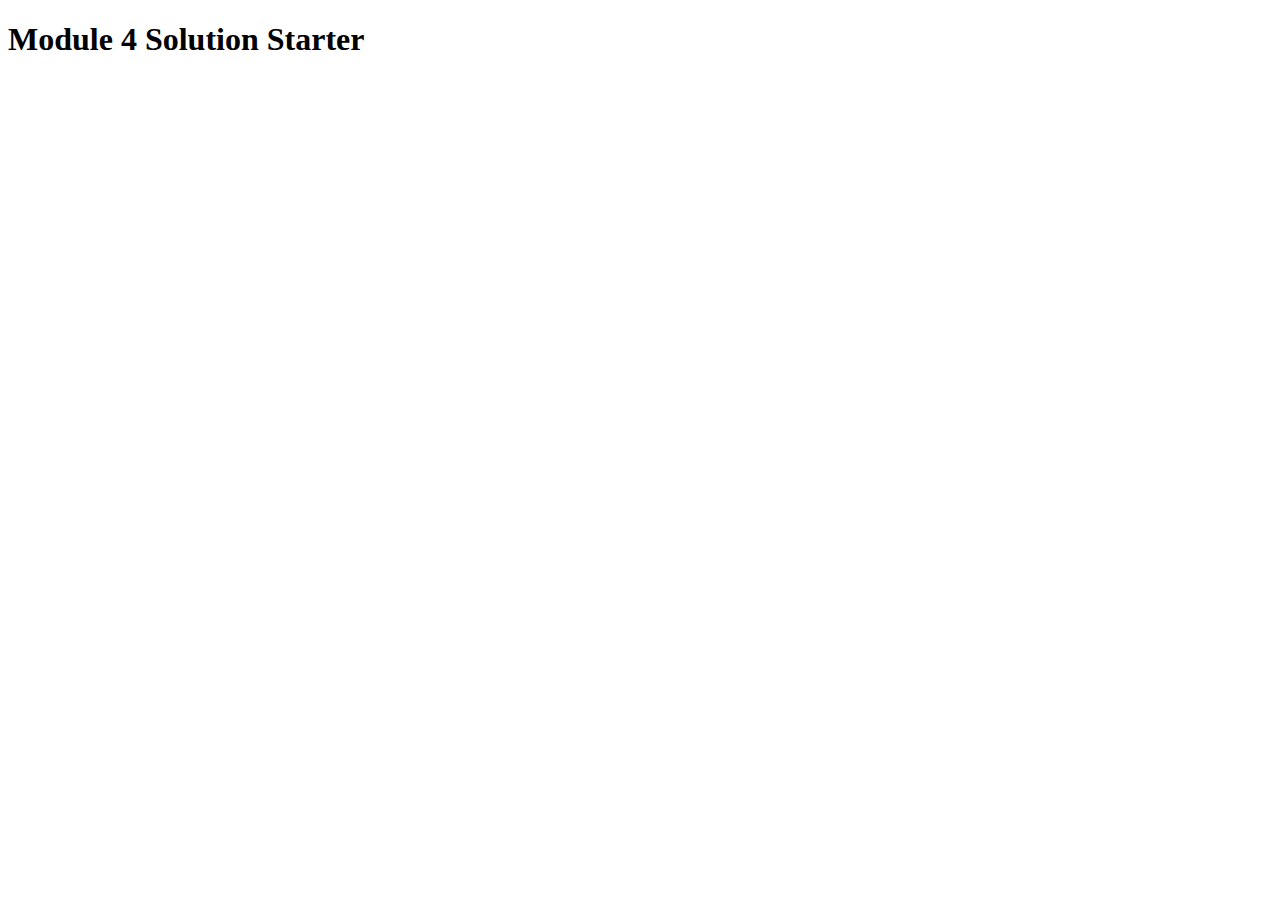
<file: module-4 solution/index.html>
<!DOCTYPE html>
<html>
<head>
  <meta charset="utf-8">
  <title>Module 4 Solution Starter</title>
  <script>
    var names = []; // DO NOT REMOVE
  </script>
  <script src="SpeakHello.js"></script>
  <script src="SpeakGoodBye.js"></script>
  <script src="script.js"></script>
</head>
<body>
  <h1>Module 4 Solution Starter</h1>
</body>
</html>
</file>
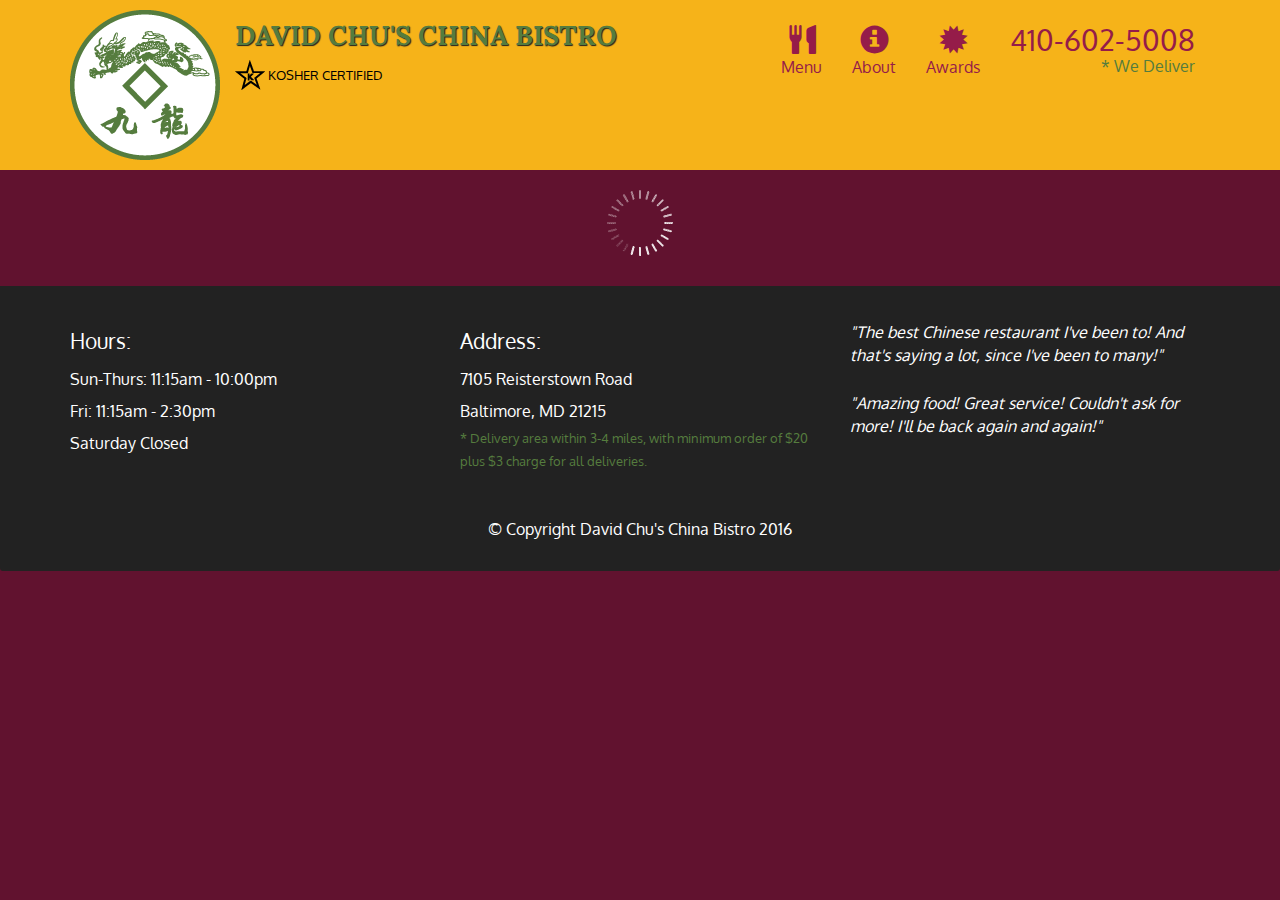
<file: module-5 solution/index.html>
<!doctype html>
<html lang="en">
  <head>
    <meta charset="utf-8">
    <meta http-equiv="X-UA-Compatible" content="IE=edge">
    <meta name="viewport" content="width=device-width, initial-scale=1">
    <title>David Chu's China Bistro</title>
    <link rel="stylesheet" href="css/bootstrap.min.css">
    <link rel="stylesheet" href="css/styles.css">
    <link href='https://fonts.googleapis.com/css?family=Oxygen:400,300,700' rel='stylesheet' type='text/css'>
    <link href='https://fonts.googleapis.com/css?family=Lora' rel='stylesheet' type='text/css'>
  </head>
<body>
  <header>
    <nav id="header-nav" class="navbar navbar-default">
      <div class="container">
        <div class="navbar-header">
          <a href="index.html" class="pull-left visible-md visible-lg">
            <div id="logo-img" alt="Logo image"></div>
          </a>

          <div class="navbar-brand">
            <a href="index.html"><h1>David Chu's China Bistro</h1></a>
            <p>
              <img src="images/star-k-logo.png" alt="Kosher certification">
              <span>Kosher Certified</span>
            </p>
          </div>

          <button id="navbarToggle" type="button" class="navbar-toggle collapsed" data-toggle="collapse" data-target="#collapsable-nav" aria-expanded="false">
            <span class="sr-only">Toggle navigation</span>
            <span class="icon-bar"></span>
            <span class="icon-bar"></span>
            <span class="icon-bar"></span>
          </button>
        </div>
        
        <div id="collapsable-nav" class="collapse navbar-collapse">
           <ul id="nav-list" class="nav navbar-nav navbar-right">
            <li id="navHomeButton" class="visible-xs active">
              <a href="index.html">
                <span class="glyphicon glyphicon-home"></span> Home</a>
            </li>
            <li id="navMenuButton">
              <a href="#" onclick="$dc.loadMenuCategories();">
                <span class="glyphicon glyphicon-cutlery"></span><br class="hidden-xs"> Menu</a>
            </li>
            <li>
              <a href="#">
                <span class="glyphicon glyphicon-info-sign"></span><br class="hidden-xs"> About</a>
            </li>
            <li>
              <a href="#">
                <span class="glyphicon glyphicon-certificate"></span><br class="hidden-xs"> Awards</a>
            </li>
            <li id="phone" class="hidden-xs">
              <a href="tel:410-602-5008">
                <span>410-602-5008</span></a><div>* We Deliver</div>
            </li>
          </ul><!-- #nav-list -->
        </div><!-- .collapse .navbar-collapse -->
      </div><!-- .container -->
    </nav><!-- #header-nav -->
  </header>

  <div id="call-btn" class="visible-xs">
    <a class="btn" href="tel:410-602-5008">
    <span class="glyphicon glyphicon-earphone"></span>
    410-602-5008
    </a>
  </div>
  <div id="xs-deliver" class="text-center visible-xs">* We Deliver</div>

  <div id="main-content" class="container"></div>

  <footer class="panel-footer">
    <div class="container">
      <div class="row">
        <section id="hours" class="col-sm-4">
          <span>Hours:</span><br>
          Sun-Thurs: 11:15am - 10:00pm<br>
          Fri: 11:15am - 2:30pm<br>
          Saturday Closed
          <hr class="visible-xs">
        </section>
        <section id="address" class="col-sm-4">
          <span>Address:</span><br>
          7105 Reisterstown Road<br>
          Baltimore, MD 21215
          <p>* Delivery area within 3-4 miles, with minimum order of $20 plus $3 charge for all deliveries.</p>
          <hr class="visible-xs">
        </section>
        <section id="testimonials" class="col-sm-4">
          <p>"The best Chinese restaurant I've been to! And that's saying a lot, since I've been to many!"</p>
          <p>"Amazing food! Great service! Couldn't ask for more! I'll be back again and again!"</p>
        </section>
      </div>
      <div class="text-center">&copy; Copyright David Chu's China Bistro 2016</div>
    </div>
  </footer>

  <!-- jQuery (Bootstrap JS plugins depend on it) -->
  <script src="js/jquery-2.1.4.min.js"></script>
  <script src="js/bootstrap.min.js"></script>
  <script src="js/ajax-utils.js"></script>
  <script src="js/script.js"></script>
</body>
</html>
</file>
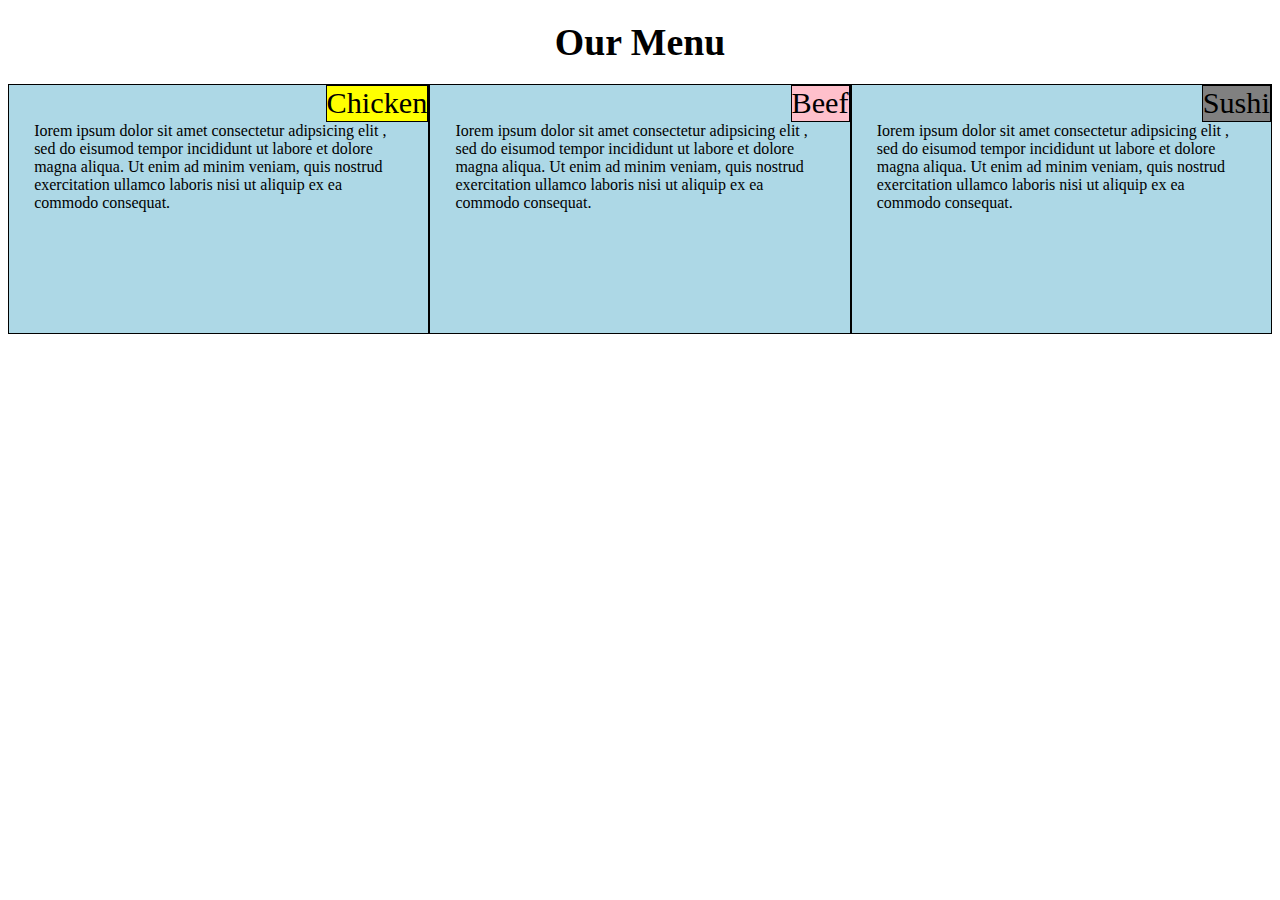
<file: module2solution/Assignment.html>
<!doctype html>
<html>
<head>
<meta charset="utf-8">
<meta name="viewport" content="width=device-width,initial-scale=1.0">
<link rel="stylesheet" href="module2.css">
<title>Assignment Solution for Module 2</title>

</head>
<body>
<h1>Our Menu</h1>
    <div class="container col-lg-4 col-md-6" >
		<div class="title" style="background-color:yellow">Chicken</div>
			<p>Iorem ipsum dolor sit amet consectetur adipsicing elit , sed do eisumod tempor incididunt ut labore et dolore magna aliqua. Ut enim ad minim veniam, quis nostrud exercitation ullamco laboris nisi ut aliquip ex ea commodo consequat.</p>
</div>

	<div class="container col-lg-4 col-md-6" >
		<div class="title" style="background-color:pink">Beef</div>
		<p>Iorem ipsum dolor sit amet consectetur adipsicing elit , sed do eisumod tempor incididunt ut labore et dolore magna aliqua. Ut enim ad minim veniam, quis nostrud exercitation ullamco laboris nisi ut aliquip ex ea commodo consequat.</p>
</div>
<div class=" container col-lg-4 col-md-12" >
	<div class="title" style="background-color: gray";>Sushi</div><p>Iorem ipsum dolor sit amet consectetur adipsicing elit , sed do eisumod tempor incididunt ut labore et dolore magna aliqua. Ut enim ad minim veniam, quis nostrud exercitation ullamco laboris nisi ut aliquip ex ea commodo consequat.</p></div>
</body></html>
</file>
<file: module-5 solution/css/styles.css>
body {
  font-size: 16px;
  color: #fff;
  background-color: #61122f;
  font-family: 'Oxygen', sans-serif;
}

/** HEADER **/
#header-nav {
  background-color: #f6b319;
  border-radius: 0;
  border: 0;
}

#logo-img {
  background: url('../images/restaurant-logo_large.png') no-repeat;
  width: 150px;
  height: 150px;
  margin: 10px 15px 10px 0;
}

.navbar-brand {
  padding-top: 25px;
}
.navbar-brand h1 { /* Restaurant name */
  font-family: 'Lora', serif;
  color: #557c3e;
  font-size: 1.5em;
  text-transform: uppercase;
  font-weight: bold;
  text-shadow: 1px 1px 1px #222;
  margin-top: 0;
  margin-bottom: 0;
  line-height: .75;
}
.navbar-brand a:hover, .navbar-brand a:focus {
  text-decoration: none;
}
.navbar-brand p { /* Kosher cert */
  color: #000;
  text-transform: uppercase;
  font-size: .7em;
  margin-top: 15px;
}
.navbar-brand p span { /* Star-K */
  vertical-align: middle;
}

#nav-list {
  margin-top: 10px;
}
#nav-list a {
  color: #951C49;
  text-align: center;
}
#nav-list a:hover {
  background: #E7E7E7;
}
#nav-list a span {
  font-size: 1.8em;
}

#phone {
  margin-top: 5px;
}
#phone a { /* Phone number */
  text-align: right;
  padding-bottom: 0;
}
#phone div { /* We Deliver */
  color: #557c3e;
  text-align: right;
  padding-right: 15px;
}

.navbar-header button.navbar-toggle, .navbar-header .icon-bar {
  border: 1px solid #61122f;
}
.navbar-header button.navbar-toggle {
  clear: both;
  margin-top: -30px;
}
/* END HEADER */

/* FOOTER */
.panel-footer {
  margin-top: 30px;
  padding-top: 35px;
  padding-bottom: 30px;
  background-color: #222;
  border-top: 0;
}
.panel-footer div.row {
  margin-bottom: 35px;
}
#hours, #address {
  line-height: 2;
}
#hours > span, #address > span {
  font-size: 1.3em;
}
#address p {
  color: #557c3e;
  font-size: .8em;
  line-height: 1.8;
}
#testimonials {
  font-style: italic;
}
#testimonials p:nth-child(2) {
  margin-top: 25px;
}
/* END FOOTER */



/* HOME PAGE */
.container .jumbotron {
  box-shadow: 0 0 50px #3F0C1F;
  border: 2px solid #3F0C1F;
}

#menu-tile, #specials-tile, #map-tile {
  height: 250px;
  width: 100%;
  margin-bottom: 15px;
  position: relative;
  border: 2px solid #3F0C1F;
  overflow: hidden;
}
#menu-tile:hover, #specials-tile:hover, #map-tile:hover {
  box-shadow: 0 1px 5px 1px #cccccc;
}
#menu-tile {
  background: url('../images/menu-tile.jpg') no-repeat;
  background-position: center;
}
#specials-tile {
  background: url('../images/specials-tile.jpg') no-repeat;
  background-position: center;
}
#menu-tile span, #specials-tile span, #map-tile span {
  position: absolute;
  bottom: 0;
  right: 0;
  width: 100%;
  text-align: center;
  font-size: 1.6em;
  text-transform: uppercase;
  background-color: #000;
  color: #fff;
  opacity: .8;
}
/* END HOME PAGE */

/* MENU CATEGORIES PAGE */
.category-tile { 
  position: relative;
  border: 2px solid #3F0C1F;
  overflow: hidden;
  width: 200px;
  height: 200px;
  margin: 0 auto 15px;
}
.category-tile span {
  position: absolute;
  bottom: 0;
  right: 0;
  width: 100%;
  text-align: center;
  font-size: 1.2em;
  text-transform: uppercase;
  background-color: #000;
  color: #fff;
  opacity: .8;
}
.category-tile:hover {
  box-shadow: 0 1px 5px 1px #cccccc;
}

#menu-categories-title + div {
  margin-bottom: 50px;
}
/* END MENU CATEGORIES PAGE */

/* SINGLE CATEGORY PAGE */
.menu-item-tile {
  margin-bottom: 25px;
}
.menu-item-tile hr {
  width: 80%;
}
.menu-item-tile .menu-item-price {
  font-size: 1.1em;
  text-align: right;
  margin-top: -15px;
  margin-right: -15px;
}
.menu-item-tile .menu-item-price span {
  font-size: .6em;
}
.menu-item-photo {
  position: relative;
  border: 2px solid #3F0C1F; 
  overflow: hidden;
  padding: 0;
  margin-right: -15px;
  margin-left: auto;
  margin-bottom: 20px;
  max-width: 250px;
}
.menu-item-photo div {
  position: absolute;
  bottom: 0;
  right: 0;
  width: 80px;
  background-color: #557c3e;
  text-align: center;
}
.menu-item-description {
  padding-right: 30px;
}
h3.menu-item-title {
  margin: 0 0 10px;
}
.menu-item-details {
  font-size: .9em;
  font-style: italic;
}
/* END SINGLE CATEGORY PAGE */


/********** Large devices only **********/
@media (min-width: 1200px) {
  .container .jumbotron {
    background: url('../images/jumbotron_1200.jpg') no-repeat;
    height: 675px;
  }
}

/********** Medium devices only **********/
@media (min-width: 992px) and (max-width: 1199px) {
  /* Header */
  #logo-img {
    background: url('../images/restaurant-logo_medium.png') no-repeat;
    width: 100px;
    height: 100px;
    margin: 5px 5px 5px 0;
  }
  /* End Header */

  /* Home Page */
  .container .jumbotron {
    background: url('../images/jumbotron_992.jpg') no-repeat;
    height: 558px;
  }
  /* End Home Page */
}

/********** Small devices only **********/
@media (min-width: 768px) and (max-width: 991px) {
  /* Home Page */
  .container .jumbotron {
    background: url('../images/jumbotron_768.jpg') no-repeat;
    height: 432px;
  }
  /* End Home Page */
}

/********** Extra small devices only **********/
@media (max-width: 767px) {
  /* Header */
  .navbar-brand {
    padding-top: 10px;
    height: 80px;
  }
  .navbar-brand h1 { /* Restaurant name */
    padding-top: 10px;
    font-size: 5vw; /* 1vw = 1% of viewport width */
  }
  .navbar-brand p { /* Kosher cert */
    font-size: .6em;
    margin-top: 12px;
  }
  .navbar-brand p img { /* Star-K */
    height: 20px;
  }

  #collapsable-nav a { /* Collapsed nav menu text */
    font-size: 1.2em;
  }
  #collapsable-nav a span { /* Collapsed nav menu glyph */
    font-size: 1em;
    margin-right: 5px;
  }

  #call-btn > a {
    font-size: 1.5em;
    display: block;
    margin: 0 20px;
    padding: 10px;
    border: 2px solid #fff;
    background-color: #f6b319;
    color: #951c49;
  }
  #xs-deliver {
    margin-top: 5px;
    font-size: .7em;
    letter-spacing: .1em;
    text-transform: uppercase;
  }
  /* End Header */

  /* Footer */
  .panel-footer section {
    margin-bottom: 30px;
    text-align: center;
  }
  .panel-footer section:nth-child(3) {
    margin-bottom: 0; /* margin already exists on the whole row */
  }
  .panel-footer section hr {
    width: 50%;
  }
  /* End Footer */

  /* Home Page */
  .container .jumbotron {
    margin-top: 30px;
    padding: 0;
  }
  #menu-tile, #specials-tile {
    width: 360px;
    margin: 0 auto 15px;
  }

  .menu-item-photo {
    margin-right: auto;
  }
  .menu-item-tile .menu-item-price {
    text-align: center;
  }
  .menu-item-description {
    text-align: center;;
  }
}


/********** Super extra small devices Only :-) (e.g., iPhone 4) **********/
@media (max-width: 479px) {
  /* Header */
  .navbar-brand h1 { /* Restaurant name */
    padding-top: 5px;
    font-size: 6vw;
  }
  /* End Header */
  
  /* Home page */
  #menu-tile, #specials-tile {
    width: 280px;
    margin: 0 auto 15px;
  }

  .col-xxs-12 {
    position: relative;
    min-height: 1px;
    padding-right: 15px;
    padding-left: 15px;
    float: left;
    width: 100%;
  }
}
</file>
<file: module2solution/module2.css>
* {
  box-sizing: border-box;
}
@media (min-width: 992px) {
  .col-lg-1, .col-lg-2, .col-lg-3, .col-lg-4, .col-lg-5, .col-lg-6, .col-lg-7, .col-lg-8, .col-lg-9, .col-lg-10, .col-lg-11, .col-lg-12 {
    float: left;
  
  }
  .col-lg-1 {
    width: 8.33%;
  }
  .col-lg-2 {
    width: 16.66%;
  }
  .col-lg-3 {
    width: 25%;
  }
  .col-lg-4 {
    width: 33.33%;
  }
  .col-lg-5 {
    width: 41.66%;
  }
  .col-lg-6 {
    width: 50%;
  }
  .col-lg-7 {
    width: 58.33%;
  }
  .col-lg-8 {
    width: 66.66%;
  }
  .col-lg-9 {
    width: 74.99%;
  }
  .col-lg-10 {
    width: 83.33%;
  }
  .col-lg-11 {
    width: 91.66%;
  }
  .col-lg-12 {
    width: 100%;
  }
}

/********** Medium devices only **********/
@media (min-width: 768px) and (max-width: 991px) {
  .col-md-1, .col-md-2, .col-md-3, .col-md-4, .col-md-5, .col-md-6, .col-md-7, .col-md-8, .col-md-9, .col-md-10, .col-md-11, .col-md-12 {
    float: left;
  }
  .col-md-1 {
    width: 8.33%;
  }
  .col-md-2 {
    width: 16.66%;
  }
  .col-md-3 {
    width: 25%;
  }
  .col-md-4 {
    width: 33.33%;
  }
  .col-md-5 {
    width: 41.66%;
  }
  .col-md-6 {
    width: 50%;
  }
  .col-md-7 {
    width: 58.33%;
  }
  .col-md-8 {
    width: 66.66%;
  }
  .col-md-9 {
    width: 74.99%;
  }
  .col-md-10 {
    width: 83.33%;
  }
  .col-md-11 {
    width: 91.66%;
  }
  .col-md-12 {
    width: 100%;
  }
}@media (max-width: 767px) {
  .col-sm-1, .col-sm-2, .col-sm-3, .col-sm-4, .col-sm-5, .col-sm-6, .col-sm-7, .col-sm-8, .col-sm-9, .col-sm-10, .col-sm-11, .col-sm-12 {
  
   clear: left;
}
  .col-sm-1 {
    width: 8.33%;
  }
  .col-sm-2 {
    width: 16.66%;
  }
  .col-sm-3 {
    width: 25%;
  }
  .col-sm-4 {
    width: 33.33%;
  }
  .col-sm-5 {
    width: 41.66%;
  }
  .col-sm-6 {
    width: 50%;
  }
  .col-sm-7 {
    width: 58.33%;
  }
  .col-sm-8 {
    width: 66.66%;
  }
  .col-sm-9 {
    width: 74.99%;
  }
  .col-sm-10 {
    width: 83.33%;
  }
  .col-sm-11 {
    width: 91.66%;
  }
  .col-sm-12 {
    width: 100%;
  }
}
h1{
  text-align: center;
  margin-top: 20px;
  color:solid black;
  margin-bottom: 20px;
 font-size: 10mm;
}
.container{
	background-color:lightblue;
	height: 250px;
	float: left;
	margin-bottom: 2%;
	position: relative;
	border: 1px solid black;
}
  .container .title
{
	position: absolute;
	font-size:8mm;
	top: 0;
	right: 0;
	border: 1px solid black;
}
.container p{
  padding: 5%;
  margin-left: 1%;
  margin-right:1%;
  margin-top: 7%
  margin-bottom:5%
  overflow: auto;
}
</file>
